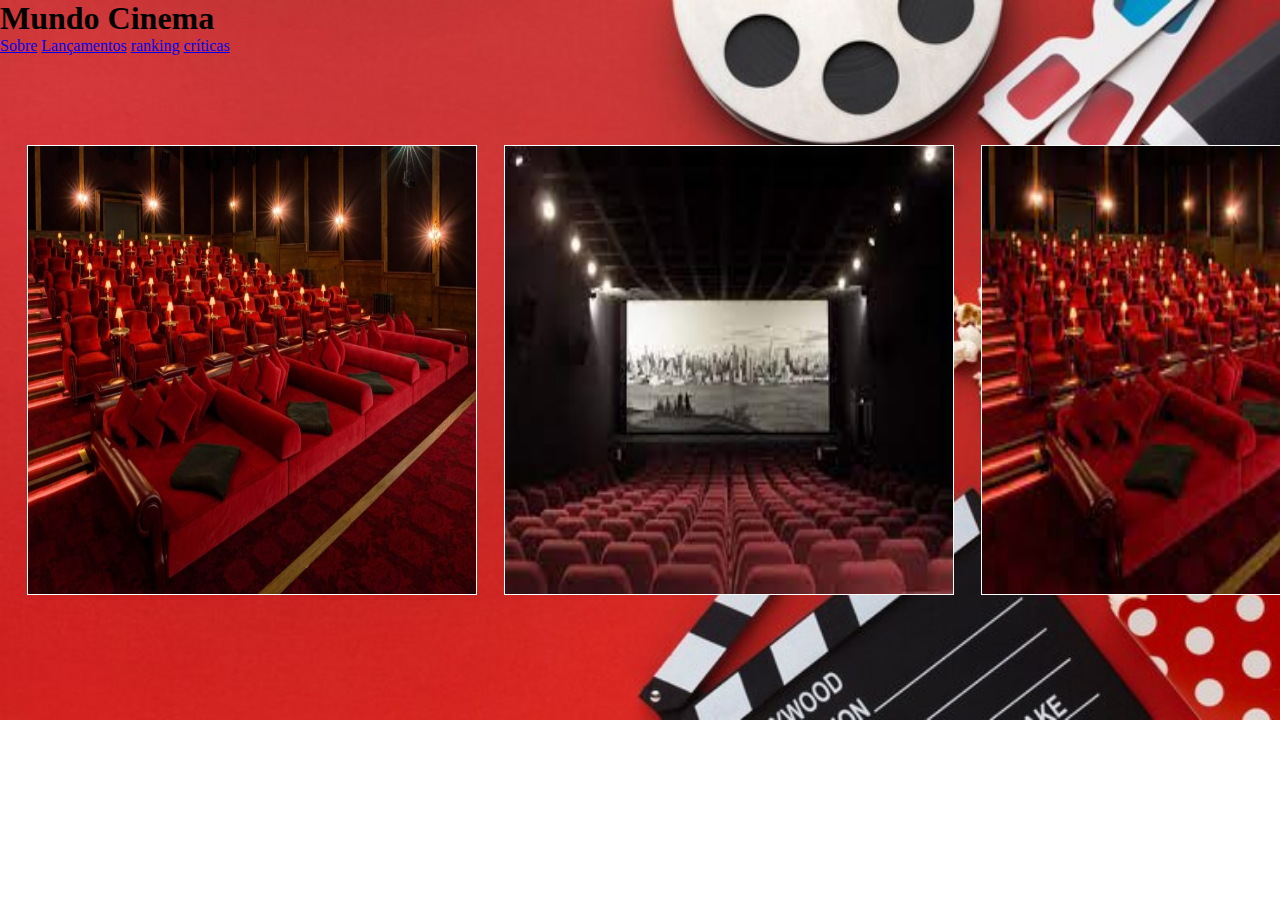
<file: Treino/index.html>
<!DOCTYPE html>
<html lang="en">
<head>
    <meta charset="UTF-8">
    <meta name="viewport" content="width=device-width, initial-scale=1.0">
    <link href="./css/estilo.css" rel="stylesheet">
    <!--
    <script src="https://ajax.googleapis.com/ajax/libs/angularjs/1.6.9/angular.min.js"></script>
    <script src="https://ajax.googleapis.com/ajax/libs/angularjs/1.6.9/angular-route.js"></script>
    --> 
    <title>Blog</title>
</head>
<body ng-app="blog">    
    <div class="pagina"></div>
    <div class="inicial"></div>
    <h1>Mundo Cinema</h1>
    <a href="./templates/sobre.html">Sobre</a>
    <a href="./templates/lançamento.html">Lançamentos</a>
    <a href="./templates/ranking.html">ranking</a>
    <a href="./templates/critica.html">críticas</a>
</div>
</div>
    </div>

    <div class="conteudo1">
        <ul>
            <li><img src="./img/cinema1.jpg" alt=""></li>
            <li><img src="./img/tela2.jpeg" alt=""></li>
            <li><img src="./img/tela3.jpeg" alt=""></li>
            
        </ul>
     </div>


</body>
</html>
</file>
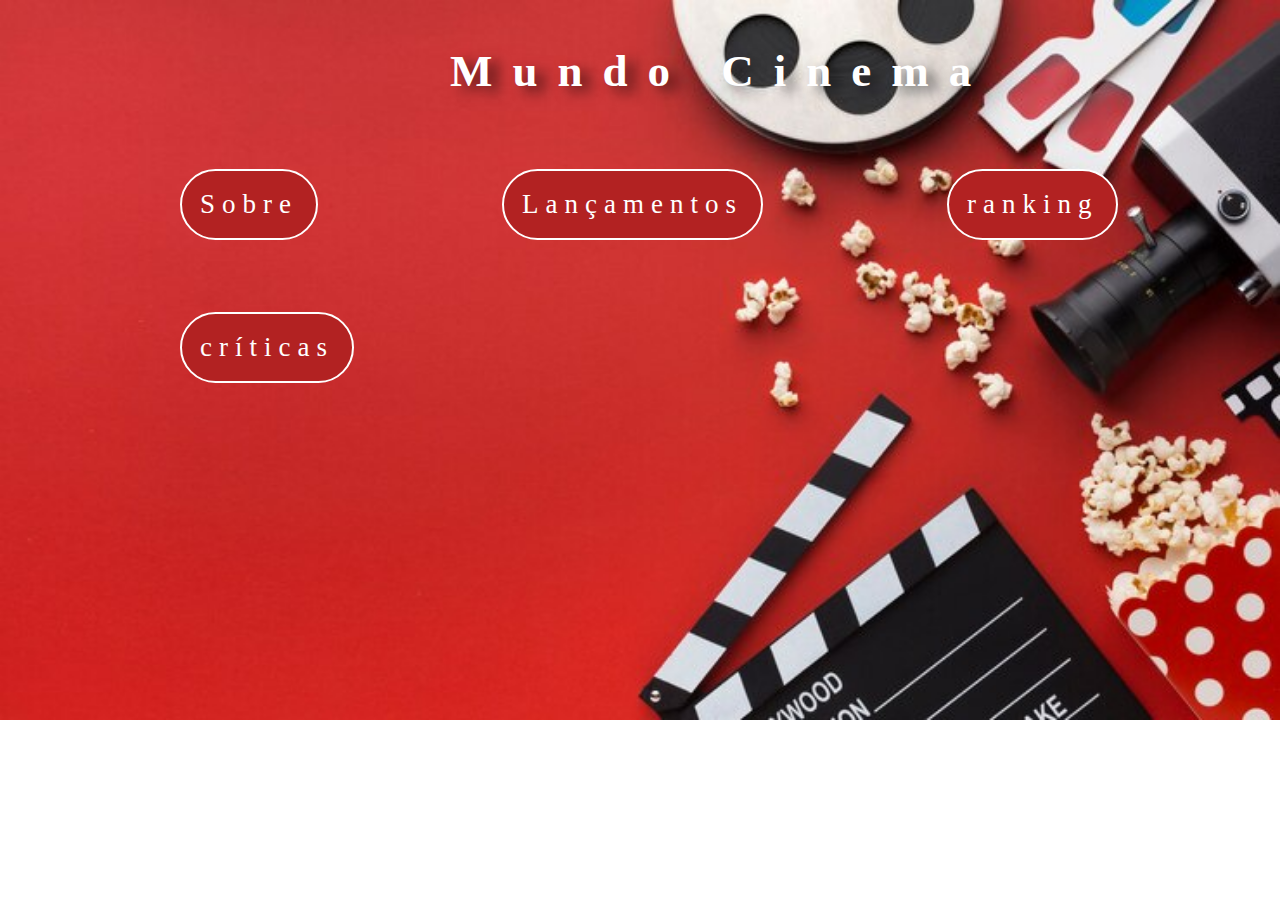
<file: Treino/templates/critica.html>
<!DOCTYPE html>
<html lang="en">
<head>
    <meta charset="UTF-8">
    <meta name="viewport" content="width=device-width, initial-scale=1.0">
    <link href="/Treino/css/estilo.css" rel="stylesheet">
    <!--
    <script src="https://ajax.googleapis.com/ajax/libs/angularjs/1.6.9/angular.min.js"></script>
    <script src="https://ajax.googleapis.com/ajax/libs/angularjs/1.6.9/angular-route.js"></script>
    --> 
    <title>Blog</title>
</head>
<body ng-app="blog">
    <div class="pagina">
    <div class="inicial">
    <h1>Mundo Cinema</h1>
    <a href="sobre.html">Sobre</a>
    <a href="lançamento.html">Lançamentos</a>
    <a href="ranking.html">ranking</a>
    <a href="critica.html">críticas</a>
</div>
</div>

    </div>




</body>
</html>
</file>
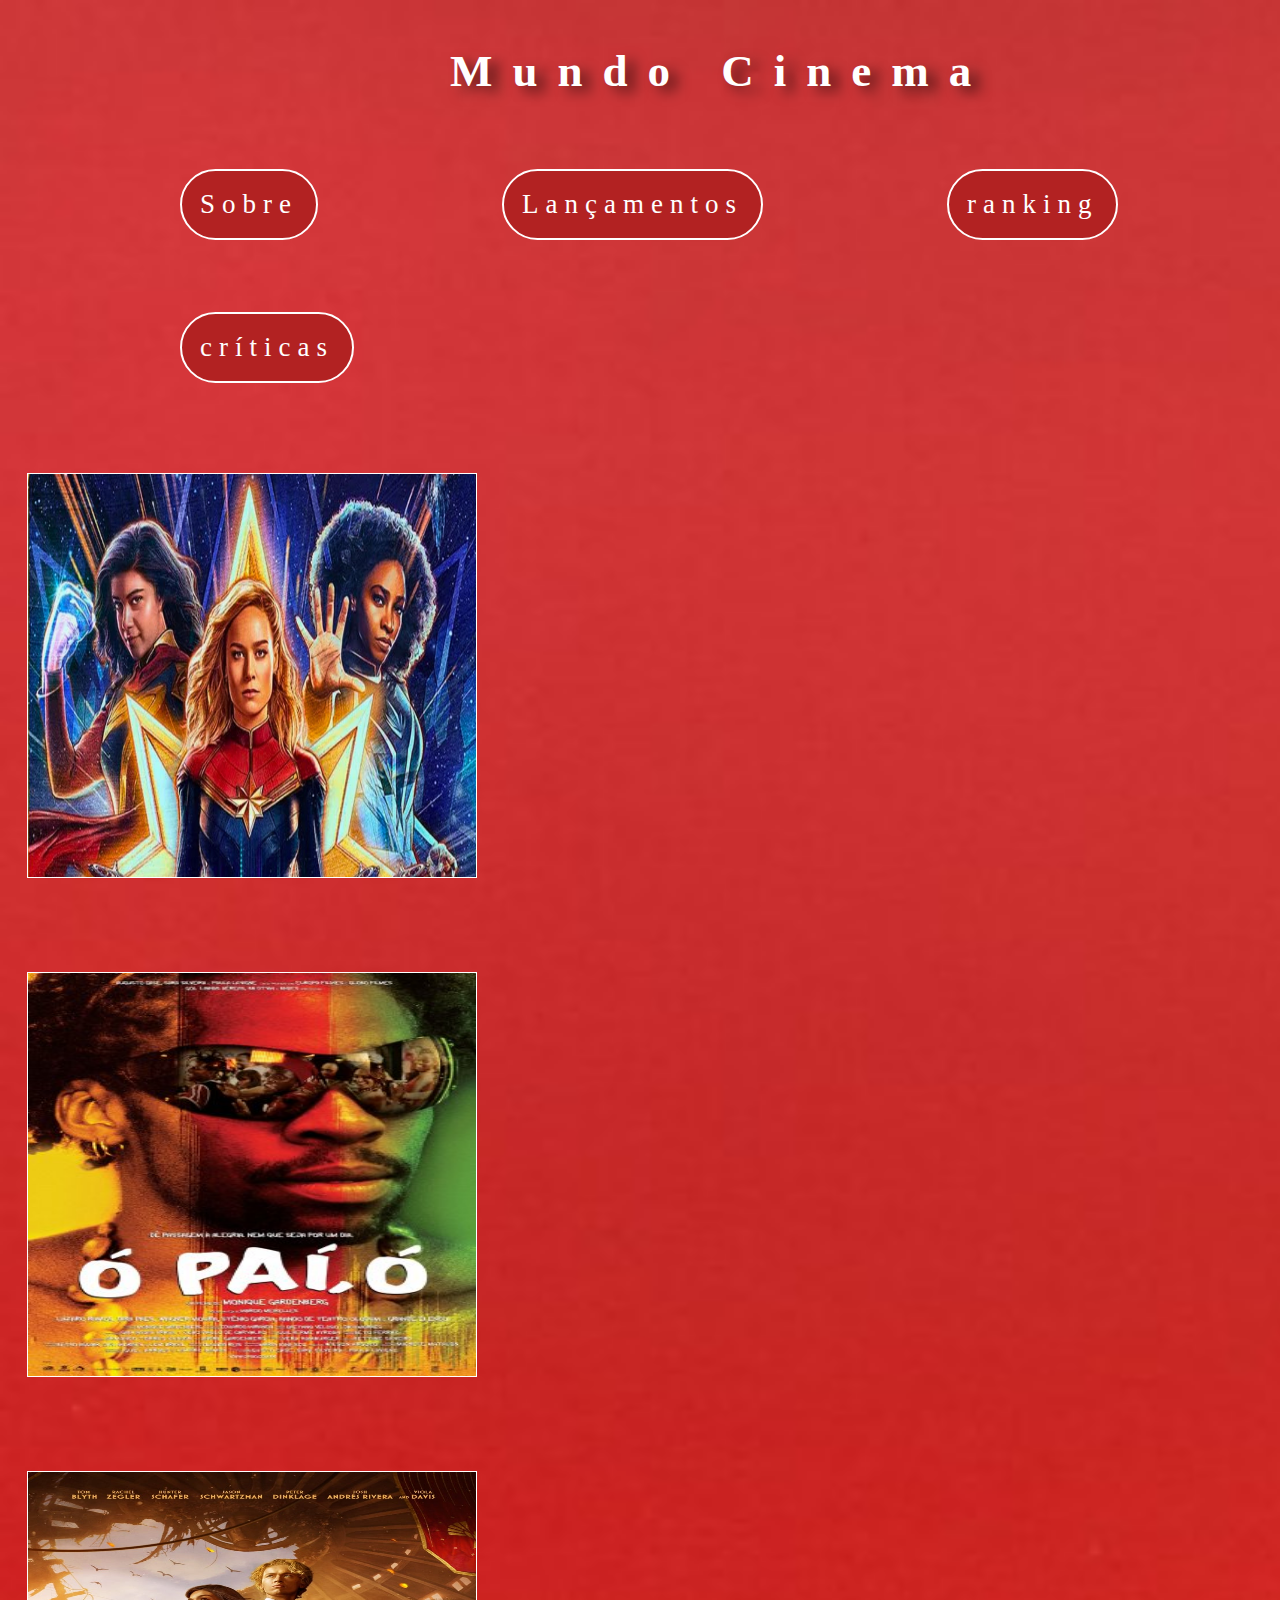
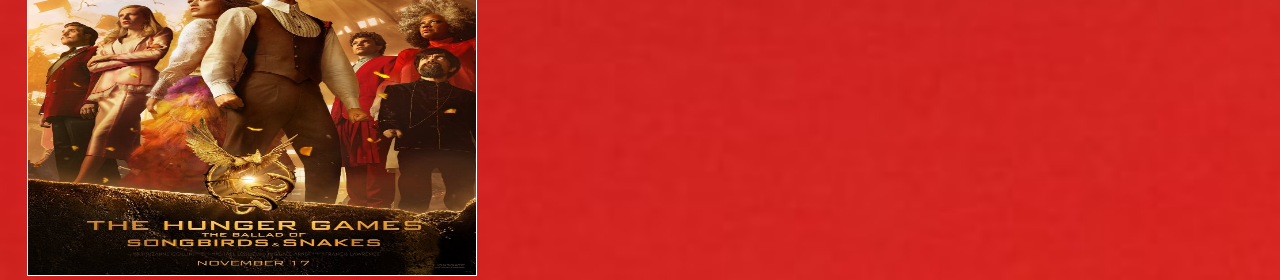
<file: Treino/templates/lançamento.html>
<!DOCTYPE html>
<html lang="en">
<head>
    <meta charset="UTF-8">
    <meta name="viewport" content="width=device-width, initial-scale=1.0">
    <link href="/Treino/css/estilo.css" rel="stylesheet">
    <!--
    <script src="https://ajax.googleapis.com/ajax/libs/angularjs/1.6.9/angular.min.js"></script>
    <script src="https://ajax.googleapis.com/ajax/libs/angularjs/1.6.9/angular-route.js"></script>
    --> 
    <title>Blog</title>
</head>
<body ng-app="blog">
    <div class="pagina">
    <div class="inicial">
    <h1>Mundo Cinema</h1>
    <a href="sobre.html">Sobre</a>
    <a href="lançamento.html">Lançamentos</a>
    <a href="ranking.html">ranking</a>
    <a href="critica.html">críticas</a>
</div>
</div>


    </div>
    <div class="card">
        <ul>
            <li><img src="/Treino/img/marvels.jpg" alt=""></li>
            <li><img src="/Treino/img/Ó_Paí,_Ó.jpg" alt=""></li>
            <li><img src="/Treino/img/jogos.jpg" alt=""></li>
            
        </ul>
     </div>



</body>
</html>
</file>
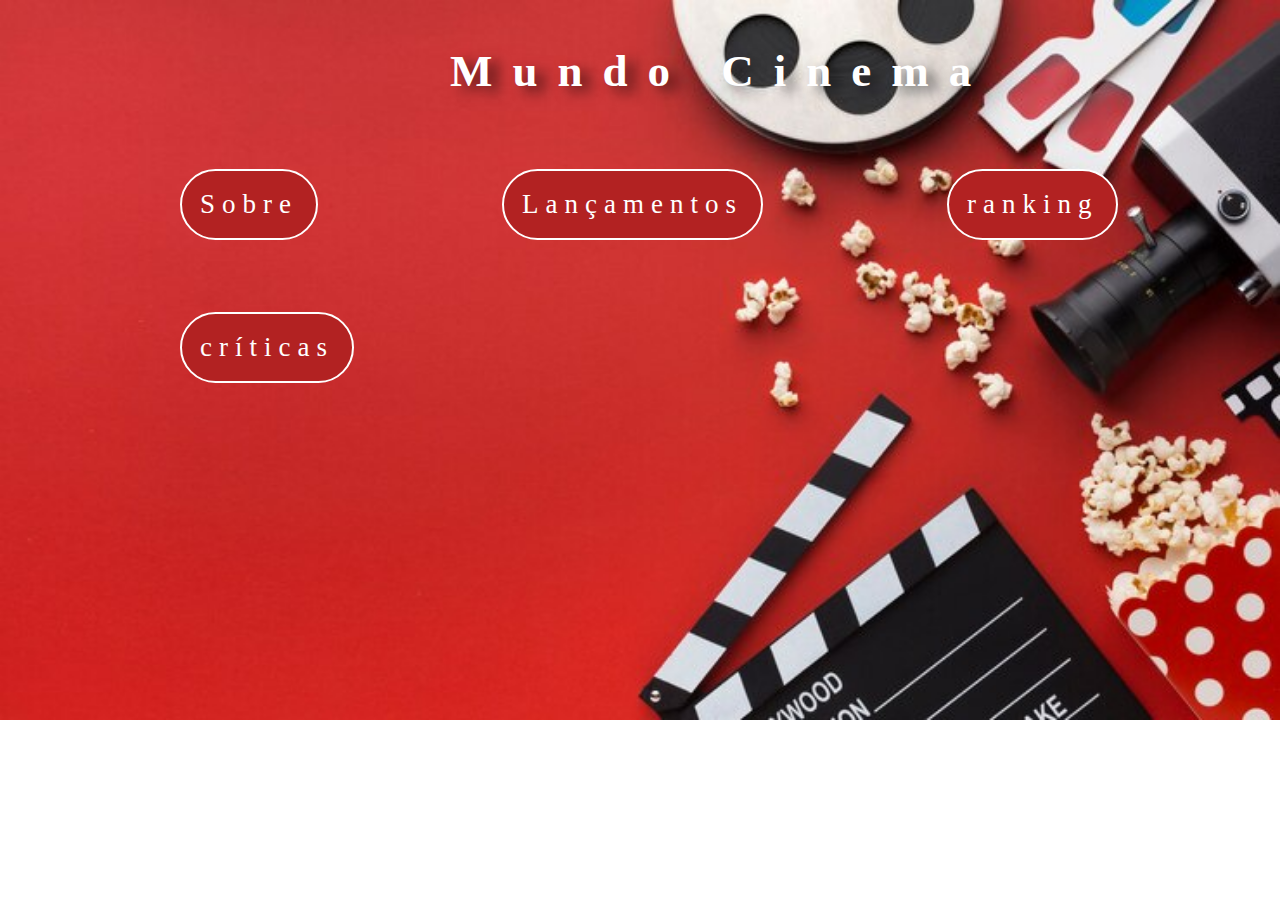
<file: Treino/templates/ranking.html>
<!DOCTYPE html>
<html lang="en">
<head>
    <meta charset="UTF-8">
    <meta name="viewport" content="width=device-width, initial-scale=1.0">
    <link href="/Treino/css/estilo.css" rel="stylesheet">
    <!--
    <script src="https://ajax.googleapis.com/ajax/libs/angularjs/1.6.9/angular.min.js"></script>
    <script src="https://ajax.googleapis.com/ajax/libs/angularjs/1.6.9/angular-route.js"></script>
    --> 
    <title>Blog</title>
</head>
<body ng-app="blog">
    <div class="pagina">
    <div class="inicial">
    <h1>Mundo Cinema</h1>
    <a href="sobre.html">Sobre</a>
    <a href="lançamento.html">Lançamentos</a>
    <a href="ranking.html">ranking</a>
    <a href="critica.html">críticas</a>
    

</div>
    </div>




</body>
</html>
</file>
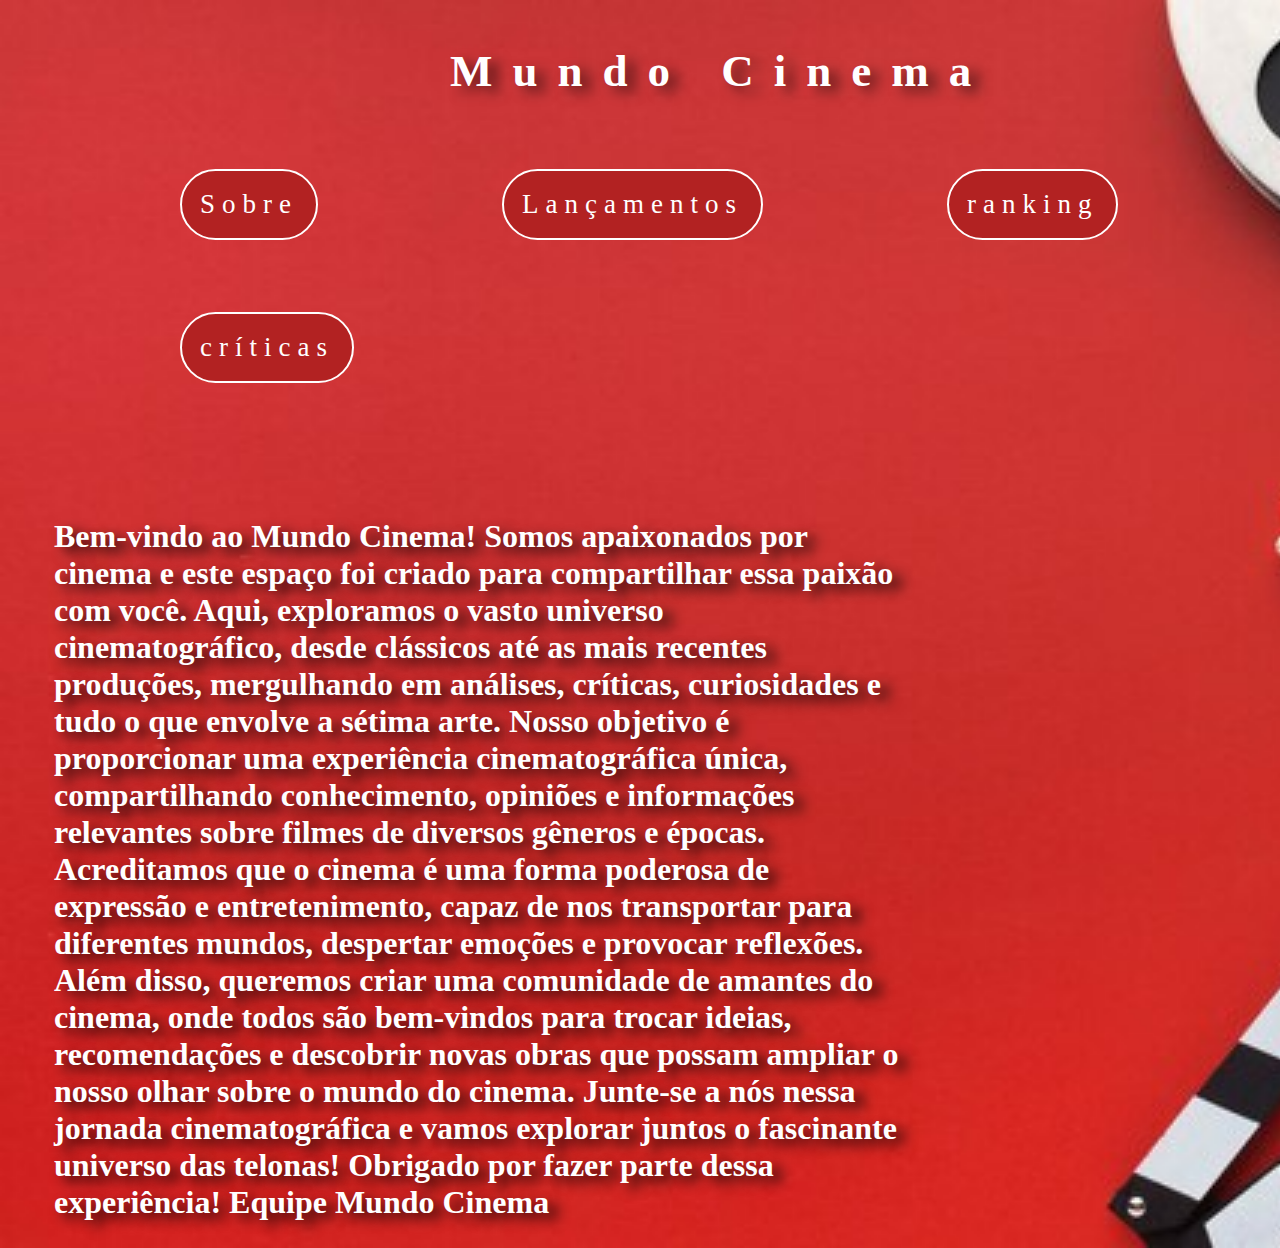
<file: Treino/templates/sobre.html>
<!DOCTYPE html>
<html lang="en">

<head>
    <meta charset="UTF-8">
    <meta name="viewport" content="width=device-width, initial-scale=1.0">
    <link href="/Treino/css/estilo.css" rel="stylesheet">
    <!--
    <script src="https://ajax.googleapis.com/ajax/libs/angularjs/1.6.9/angular.min.js"></script>
    <script src="https://ajax.googleapis.com/ajax/libs/angularjs/1.6.9/angular-route.js"></script>
    -->
    <title>Blog</title>
</head>

<body ng-app="blog">
    <div class="pagina">
        <div class="inicial">
            <h1>Mundo Cinema</h1>
            <a href="sobre.html">Sobre</a>
            <a href="lançamento.html">Lançamentos</a>
            <a href="ranking.html">ranking</a>
            <a href="critica.html">críticas</a>


        </div>
    </div>
    <div class="texto01">
        <h1>Bem-vindo ao Mundo Cinema!

            Somos apaixonados por cinema e este espaço foi criado para compartilhar essa paixão com você. Aqui,
            exploramos o vasto universo cinematográfico, desde clássicos até as mais recentes produções, mergulhando em
            análises, críticas, curiosidades e tudo o que envolve a sétima arte.

            Nosso objetivo é proporcionar uma experiência cinematográfica única, compartilhando conhecimento, opiniões e
            informações relevantes sobre filmes de diversos gêneros e épocas. Acreditamos que o cinema é uma forma
            poderosa de expressão e entretenimento, capaz de nos transportar para diferentes mundos, despertar emoções e
            provocar reflexões.

            Além disso, queremos criar uma comunidade de amantes do cinema, onde todos são bem-vindos para trocar
            ideias, recomendações e descobrir novas obras que possam ampliar o nosso olhar sobre o mundo do cinema.

            Junte-se a nós nessa jornada cinematográfica e vamos explorar juntos o fascinante universo das telonas!

            Obrigado por fazer parte dessa experiência!

            Equipe Mundo Cinema</h1>
    </div>



</body>

</html>
</file>
<file: Treino/css/estilo.css>
*{
    box-sizing: border-box;
    padding: 0;
    margin: 0;
    list-style: none;
}

body{
   /* background-color:#8B0000;*/
   background-image: url("../img/vermelho.jpg");
   background-size: cover;
   background-repeat: no-repeat;

   
}

    
   /* background: url(./img/pipoca.jpeg) ;
    background-size: 100vh;
    height: 70vh;
    width: 300%;
    background-repeat:no-repeat;
    filter: brightness(130%);*/
    

.inicial h1{
    margin-left: 50vh;
    margin-top: 5vh;
    font-size: 5vh;
    letter-spacing: 20px;
    text-shadow: 9px 6px 13px rgba(0,0,0,0.6);
    color: white;


}
.inicial a{
    margin-top: 8vh;
    padding: 2vh;
    text-decoration: none;
    margin-left: 20vh;
    font-size: 3vh;
    letter-spacing: 7px;
    display: inline-block;
    color: #fff;
    background-color: #B22222;
    border:solid .3vh #fff ;
border-radius: 8vh;
    

}
.inicial a:hover{
    transform: scale(1.2);

}
.conteudo1 ul{
    display: flex;

}

.conteudo1 ul li img{
    margin-top: 10vh;
    border:solid .10vh #fff;
    width: 50vh;
    height: 50vh;
    margin-left: 3vh;
    
}
.texto01 h1{
    font-family: Cambria, Cochin, Georgia, Times, 'Times New Roman', serif;
    font-size: 2,5vh;
    margin-left: 3vh;
    padding: 3vh;
    width: 100vh;
    margin-top: 12vh;
    color: white;
    text-shadow: 9px 6px 13px rgba(0,0,0,0.91);
}
.card ul{
    display: flex;
    flex-direction: column;
}
.card ul li img{
    margin-top: 10vh;
    border:solid .10vh #fff;
    width: 50vh;
    height: 45vh;
    margin-left: 3vh;
}
</file>
